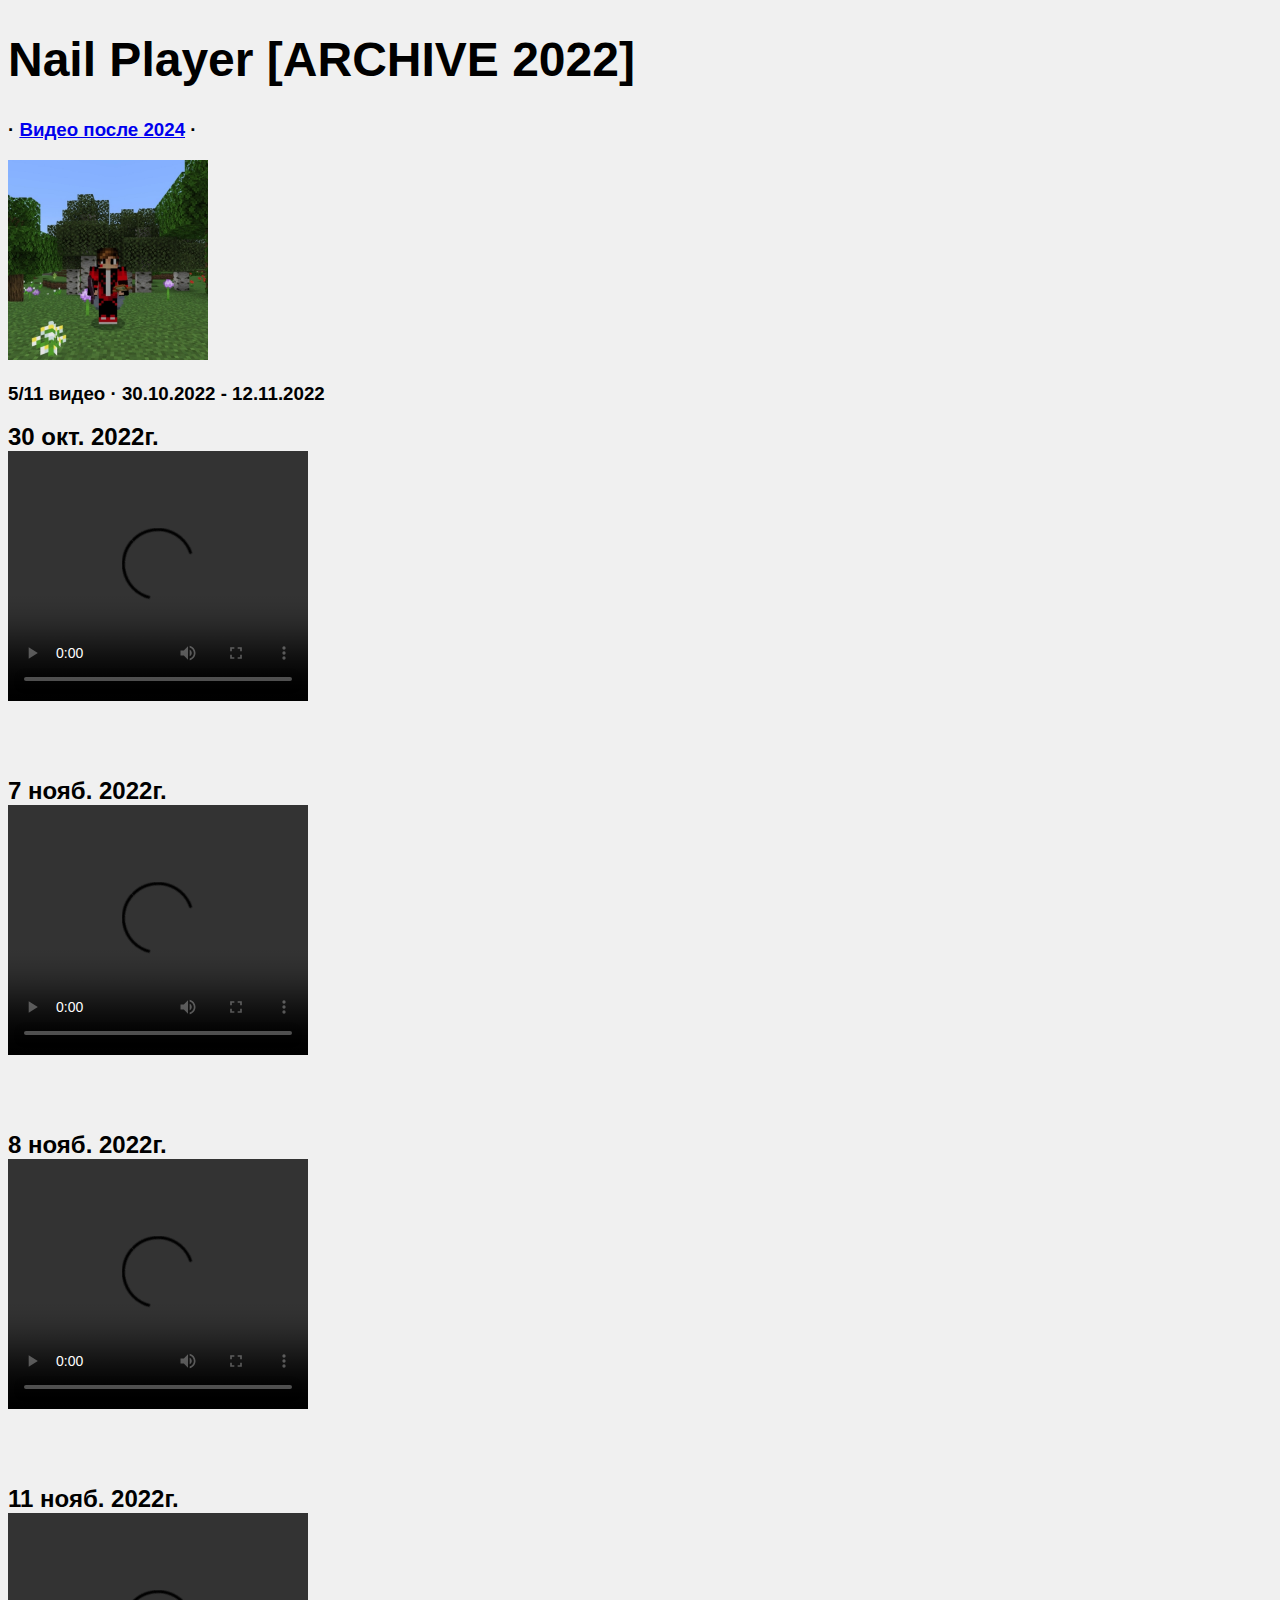
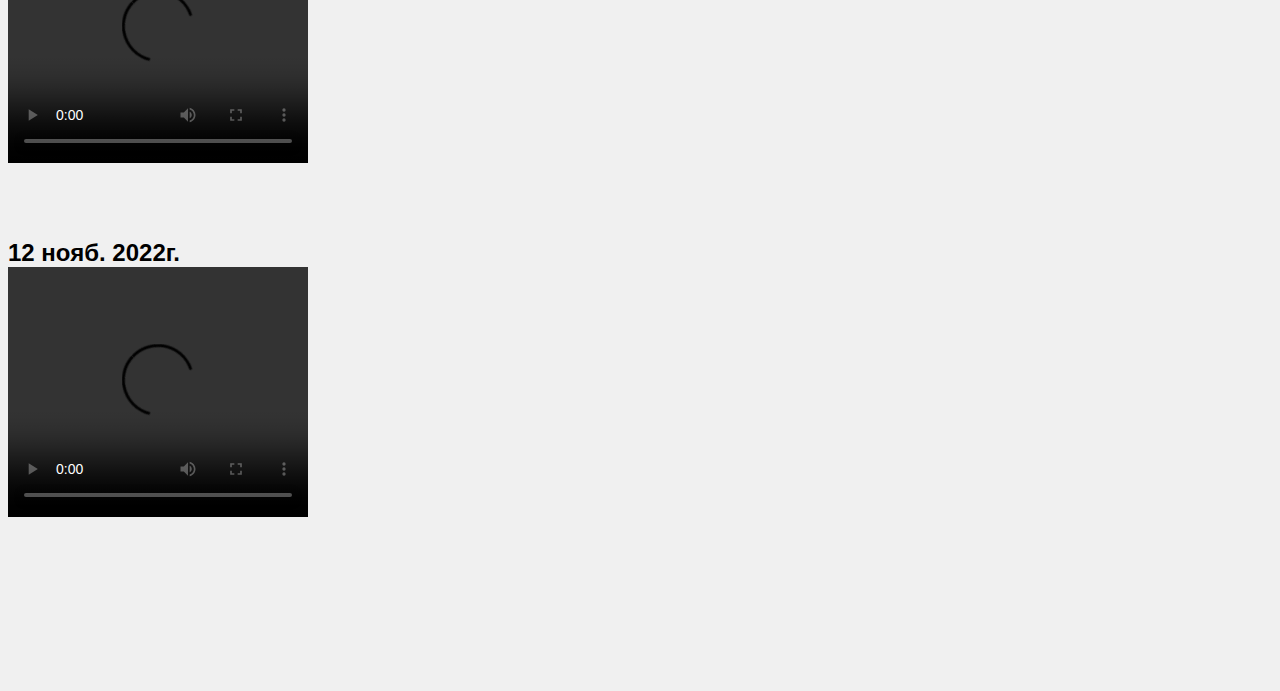
<file: oldvideos.html>
<!DOCTYPE html>
<html lang="ru">
<head>
    <meta charset="UTF-8">
    <title>Nail player - ARCHIVE</title>
    <link rel="stylesheet" href="style.css">
</head>

<body style="background: #f0f0f0">
    <h1>Nail Player [ARCHIVE 2022]</h1>
    <h3>· <a href="index.html">Видео после 2024</a> ·</h3>

    <img src="img/channel_icon.jpg" width="200px" id="channel_icon"><br>
    <h3>5/11 видео · 30.10.2022 - 12.11.2022</h3>

    <b>30 окт. 2022г.</b><br>
    <video controls height="250px"><br>
        <source src="D:/projects/js/nailarchivemedia/vid/old/1.mp4" type="video/mp4">
        Your browser doesnt support video.
    </video><br><br><br><br><br>

    <b>7 нояб. 2022г.</b><br>
    <video controls height="250px"><br>
        <source src="D:/projects/js/nailarchivemedia/vid/old/2.mp4" type="video/mp4">
        Your browser doesnt support video.
    </video><br><br><br><br><br>

    <b>8 нояб. 2022г.</b><br>
    <video controls height="250px"><br>
        <source src="D:/projects/js/nailarchivemedia/vid/old/3.mp4" type="video/mp4">
        Your browser doesnt support video.
    </video><br><br><br><br><br>

    <b>11 нояб. 2022г.</b><br>
    <video controls height="250px"><br>
        <source src="D:/projects/js/nailarchivemedia/vid/old/4.mp4" type="video/mp4">
        Your browser doesnt support video.
    </video><br><br><br><br><br>

    <b>12 нояб. 2022г.</b><br>
    <video controls height="250px"><br>
        <source src="D:/projects/js/nailarchivemedia/vid/old/5.mp4" type="video/mp4">
        Your browser doesnt support video.
    </video><br><br><br><br><br>


    </video><br><br><br><br><br>
</body>
</html>
</file>
<file: style.css>
body{
    font-family: Arial;
}

h1{
    font-family: Arial;
    font-style: bold;
    font-size: 3em;
}

b{
    font-weight: bold;
    font-size: 1.5em;
}

form{
    background-color: #FFFFFF;
    text-align: center;
    max-width: 350px;
    margin: auto;
    padding: 25px;
    border-radius: 10px;
    box-shadow: 5px 5px 15px #00000080;
}

#input_temp{
    width: 50%;
    text-align: center;
    font-size: 2em;
    border: 2px solid #00000080;
    border-radius: 4px;
    margin-bottom: 15px;
}

label{
    font-size: 1.5em;
    font-weight: bold;
}

button{
    margin-top: 15px;
    color: #000000;
    background-color: #ffff;
    border-color: #000000;
    font-size: 1.5em;
    padding: 10px 15px;
    border-width: 0.01em;
    border-radius: 5px;
    border: solid;
    cursor: pointer;
    transition: 0.25s ease-in-out;
}

p{
    font-size: 2em;
    margin-top: 15px;
    color: #000000;
}

button:hover{
    color: #ffff;
    background-color: #000000;
    border-color: #000000;
}
</file>
